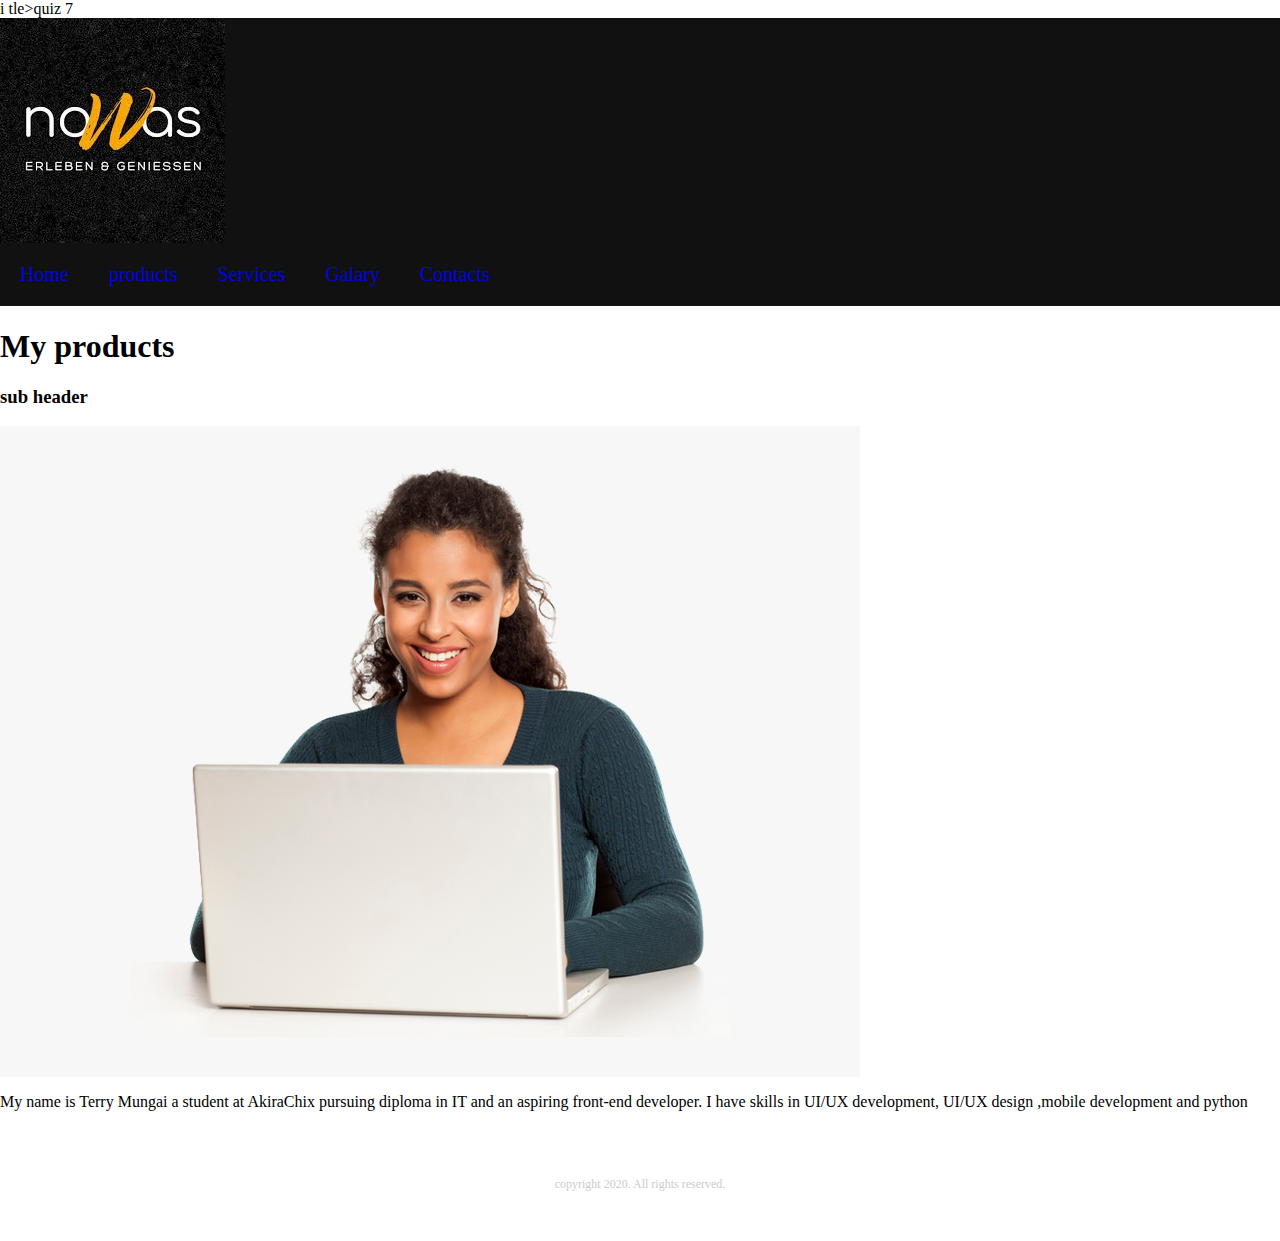
<file: Quiz 7/Index.html>
<t<!DOCTYPE html>
i<html>
tle>quiz 7</title>
    <link rel="stylesheet" href="css/main.css"/>
    <link rel="stylesheet" href="css/normalize.css"/>
    <head>

</head>
<body>

	<header>
		<nav>
			<img src="images/nowas.jpg">
			<ul>
				<li><a href="index.html">Home</a></li>
				<li><a href="products.html">products</a></li>
				<li><a href="services.html">Services</a></li>
				<li><a href="gallery.html">Galary</a></li>
				<li><a href="contacts.html">Contacts</a>
				</ul>
				</nav>
				</header>
				</div class="container">

				<h1>My  products</h1>
				<h3>sub header</h3><img src="images/my best picture.png">
				<p>My name is Terry Mungai a student at AkiraChix pursuing diploma in IT and an aspiring front-end developer. I have skills in UI/UX development, UI/UX design ,mobile development and python</p>
				
	<footer>
		copyright 2020. All rights reserved.
	</footer>
 </div> 
</body>
</html>
</file>
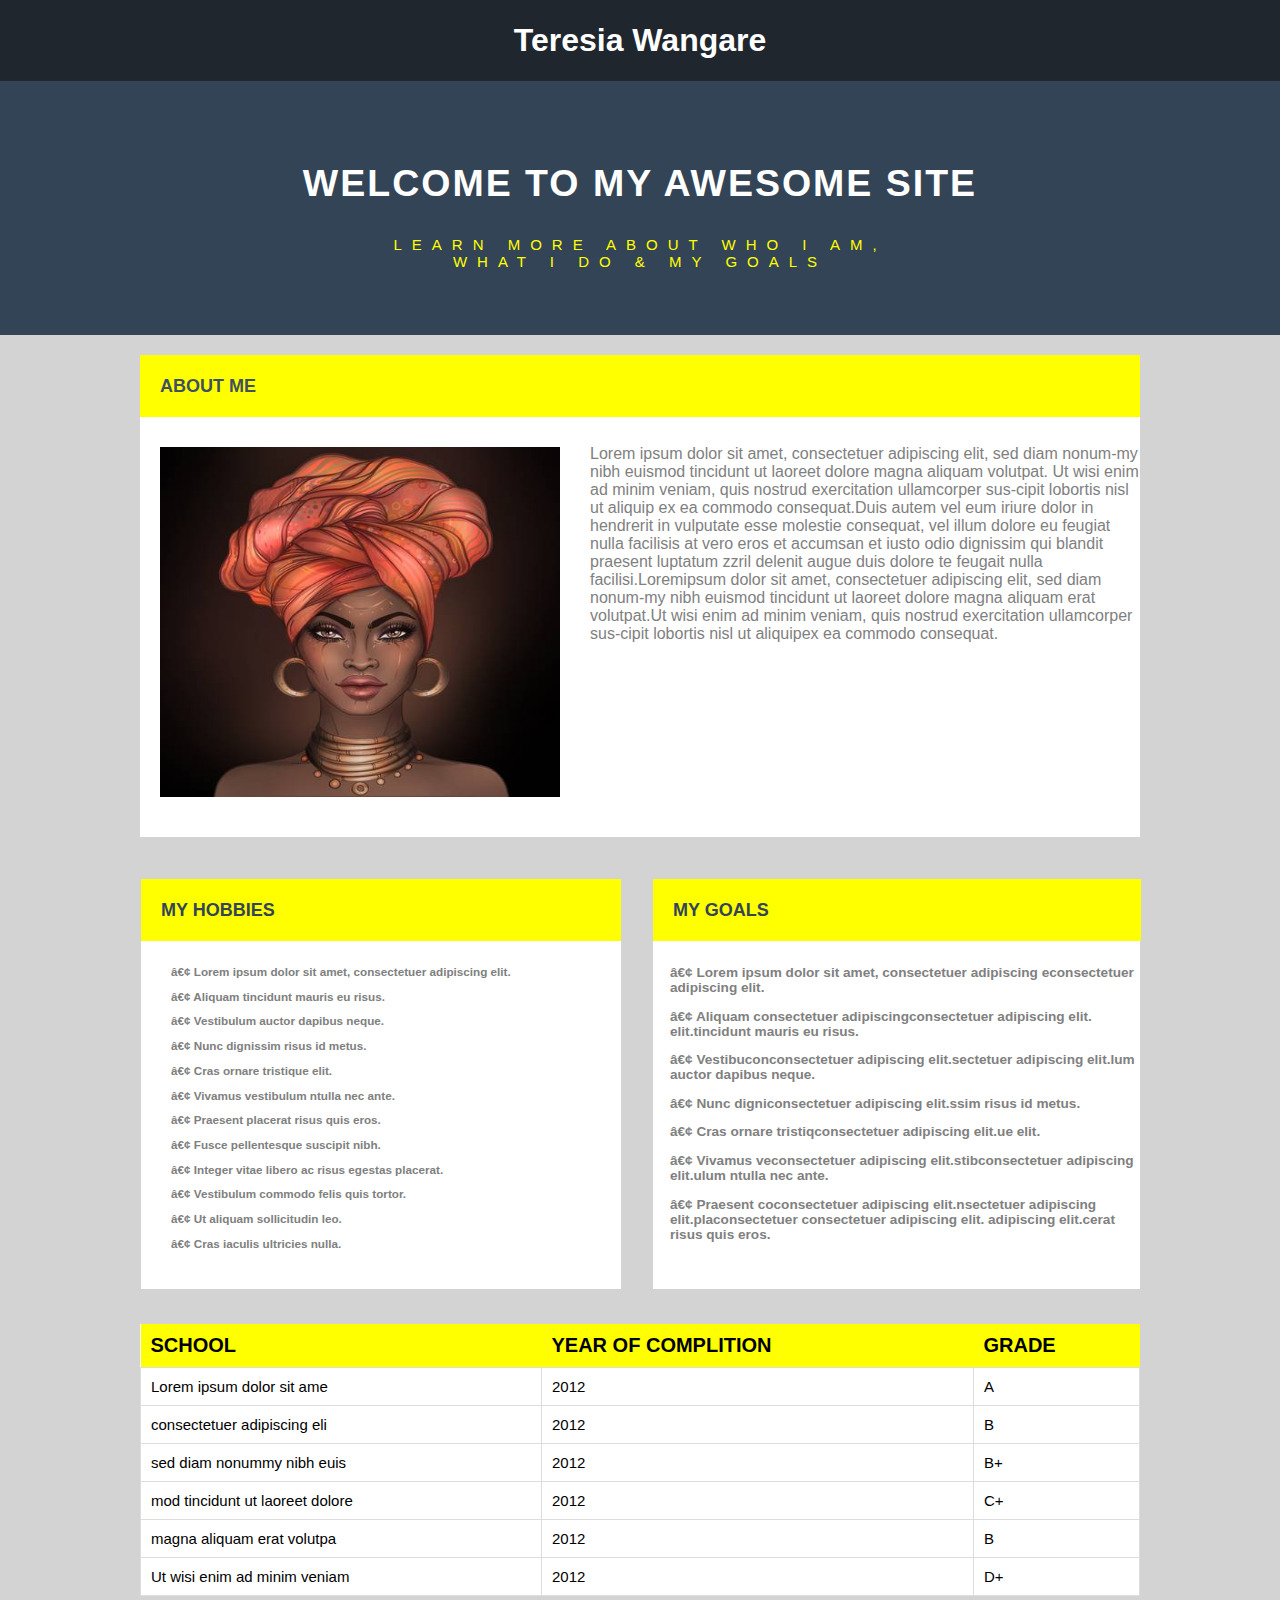
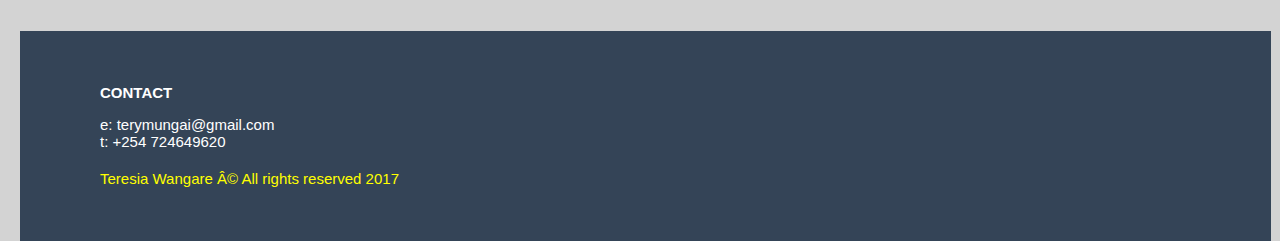
<file: Q10 Test/Test/index.html>
<!DOCTYPE html>
<html>
<head>
	<title>Q10 Test</title>
	<link rel="stylesheet" href="Css/main.css">
	<link rel="stylesheet" href="Css/normalise.css">
	<meta charset="viewport" content="width=device-width initial-scale=1.0">
</head>
<body>
	<section>
<div class="style">
	<h1>Teresia Wangare</h1>
	
</div>

<div class="content">
	<h2>WELCOME TO MY AWESOME SITE</h2>
	<div class="sec1">
	<p>LEARN MORE ABOUT WHO I AM, <br> 
	WHAT I DO & MY GOALS</p>
</div>
</div>

<div class="sec2">
	<h3>ABOUT ME</h3>
</div>

<div class="content2">
	<div class=sec3> 
		<img src="Images/woman12.jpg"height="350px" width="400px">
	</div>
	<div class=sec4>
		<P>
     Lorem ipsum dolor sit amet, consectetuer adipiscing elit, sed diam nonum-my nibh euismod tincidunt ut laoreet dolore magna aliquam
     volutpat. Ut wisi enim ad minim veniam, quis nostrud exercitation ullamcorper sus-cipit lobortis nisl ut aliquip
     ex ea commodo consequat.Duis autem vel eum iriure dolor in hendrerit in vulputate esse molestie consequat, vel illum dolore eu
     feugiat nulla facilisis at vero eros et accumsan et iusto odio dignissim qui blandit praesent luptatum zzril delenit augue duis 
     dolore te feugait nulla facilisi.Loremipsum dolor sit amet, consectetuer adipiscing elit, sed diam nonum-my nibh euismod tincidunt 
     ut laoreet dolore magna aliquam erat volutpat.Ut wisi enim ad minim veniam, quis nostrud exercitation ullamcorper sus-cipit lobortis 
     nisl ut aliquipex ea commodo consequat.</P>

		</div>

  <div class="content3">
<div class="sec5"> 
<h4>MY HOBBIES</h4>
	</div>
<div class="sec6">
	<p>• Lorem ipsum dolor sit amet, consectetuer adipiscing elit.</p>
    <p>• Aliquam tincidunt mauris eu risus.</p>
    <p>• Vestibulum auctor dapibus neque.</p>
    <p>• Nunc dignissim risus id metus.</p> 
    <p>• Cras ornare tristique elit.</p>
    <p>• Vivamus vestibulum ntulla nec ante.</p>
    <p>• Praesent placerat risus quis eros.</p> 
    <p>• Fusce pellentesque suscipit nibh.</p>
    <p>• Integer vitae libero ac risus egestas placerat.</p> 
    <p>• Vestibulum commodo felis quis tortor.</p>
    <p>• Ut aliquam sollicitudin leo.</p>
    <p>• Cras iaculis ultricies nulla.</p>
</div>
</div>


 <div class="content4">
<div class="sec7"> 
<h5>MY GOALS</h5>
	</div>
<div class="sec8">
	<p>• Lorem ipsum dolor sit amet, consectetuer adipiscing    econsectetuer adipiscing elit.</p>
	<p>• Aliquam consectetuer adipiscingconsectetuer adipiscing elit.   elit.tincidunt mauris eu risus.</p>
	<p>• Vestibuconconsectetuer adipiscing elit.sectetuer adipiscing   elit.lum auctor dapibus neque.</p>
	<p>• Nunc digniconsectetuer adipiscing elit.ssim risus id metus.</p>
	<p>• Cras ornare tristiqconsectetuer adipiscing elit.ue elit.</p>
	<p>• Vivamus veconsectetuer adipiscing elit.stibconsectetuer   adipiscing elit.ulum ntulla nec ante.</p>
    <p>• Praesent coconsectetuer adipiscing elit.nsectetuer   adipiscing elit.placonsectetuer consectetuer adipiscing elit.   adipiscing elit.cerat risus quis eros.</p>

	</div>
</div>

<table>
  <tr>
    <th>SCHOOL</th>
    <th>YEAR OF COMPLITION</th>
    <th>GRADE</th>
  </tr>
  <tr>
    <td>Lorem ipsum dolor sit ame</td>
    <td>2012</td>
    <td>A</td>
  </tr>
  <tr>
    <td>consectetuer adipiscing eli</td>
    <td>2012</td>
    <td>B</td>
  </tr>
  <tr>
    <td>sed diam nonummy nibh euis</td>
    <td>2012</td>
    <td>B+</td>
  </tr>
  <tr>
    <td>mod tincidunt ut laoreet dolore</td>
    <td>2012</td>
    <td>C+</td>
  </tr>
  <tr>
    <td>magna aliquam erat volutpa</td>
    <td>2012</td>
    <td>B</td>
  </tr>
  <tr>
    <td>Ut wisi enim ad minim veniam</td>
    <td>2012</td>
    <td>D+</td>
  </tr>
</table>

  <div class="content5">
  	<h6>CONTACT</h6>
  </div>

  	<div class="sec9">
  	e: terymungai@gmail.com<br>
  	t: +254 724649620
    </div>
   
    <div class="sec10">
    	Teresia Wangare  © All rights reserved 2017
     </div>
</section>
</body>
</html>
</file>
<file: Quiz 7/css/main.css>
header nav ul li a:hover{
color:cyan;
}
header nav ul li a:active {
  color: yellow;
}
header nav ul{
  padding:0;
  margin:0;
}
[9:40 PM] body{
  background-color: #aaa;
  color: #222;
  font-family: Arial, Helvetica,sans-serif;
}
/*start header*/
header{
background-color: #111;
}header nav ul{
  max-width: 1200px;
  margin: 0 auto;
  overflow: auto;
}
header nav li{
  list-style: none;
  float:left;
}
header nav ul li a{
  color: #ccc:;
  padding: 20px;
  float:left;
  font-size:20px;
  text-decoration: none;
}
footer{
  font-size: 12px;
  text-align: center;
  padding: 50px 0;
  color: #ccc;
  background-color: 0,0,0,0.5;
}
header nav ul li a:hover{
color:cyan;
}
header nav ul li a:active {
  color: yellow;
}
header nav ul{
  padding:0;
  margin:0;
}
.container{
  background-color: #fff;
  max-width:1200px;
  margin: 0 auto;
  min-height: 200px;
  padding: 40px;
  margin: 0 auto;
}
.container h1{
  padding: 0;
  margin: 0;
}
</file>
<file: Q10 Test/Test/Css/main.css>
body{
background-color: lightgrey;
font-family: arial;
color: ;
}
h1{
 
  color:#fff;
  text-align: center;
  padding-top:-19px;
  font-size: 18px;
  font-weight: bolder;

  
}
.style{
background-color:#1f262e;
text-align: center;
padding-top: 1px;
padding-bottom: 0.1px;
font-weight: bold;
	
}

.sec1{
  color:yellow;
  text-align: center;
  font-weight: lighter;
  padding: 0px;
  letter-spacing: 10px;
  font-family: sans-serif;
  font-size: 15px;

  
}

.content{
	background-color:#344457;
	color: #fff;
	text-align: center;
	padding-top: 50px;
	padding-bottom: 50px;
	margin: 0px;
	font-size: 25px;
	letter-spacing: 2px;
	font-family: sans-serif;
}
h3{
  color:#415061;
  text-align: left;
  padding-top:-19px;
  font-size: 18px;
  font-weight: bolder;
  margin: 20px;
  width: 650px;
}
.sec2{
background-color:yellow;
text-align: left;
padding-top: 1px;
padding-bottom: 0.1px;
font-weight: bold;
max-height: 900px;
width: 1000px;
margin: 20px auto 0 auto;
bottom:right:90px;
  right: 740px;
	
}
.content2{  
background-color:white;
padding-top: 10px;
padding-bottom: 10px; 
color: white;
font-size: 30px;
letter-spacing: px;
font-weight: ;
height: 400px;
max-width: 1000px;
bottom:right:90px;
right: 740px;
width: 1000px;
margin: 0px auto 0 auto;

}

.content2 .sec3{
	margin: 20px;
	padding-top: -80px;
	padding-bottom: 80px;
}

.content2 .sec4{
	padding-top: -80px;
	padding-bottom: 80px;
	color:grey;
	width: 550px;
	height: 120px;
	font-size: 16px;
	float: right;
	margin-top: -475px;
	font-family: sans-serif;
}

h4{
  color:#344457;
  text-align: left;
  padding-top:-30px;
  font-size: 18px;
  font-weight: bolder;
  margin: 20px;
  width: 400px;
  
}
.sec5{
background-color:yellow;
text-align: left;
padding-top: 1px;
padding-bottom: 0.1px;
font-weight: bold;
max-height: 900px;
width: 480px;
margin: 20px auto 0 auto;
bottom:right:90px;
  right: 740px;
  margin-top: -20px;
  margin-left: 0px;
	
}
.content3{  
background-color:white;
padding-top: px;
padding-bottom: 10px; 
color: white;
font-size: 20px;
letter-spacing: px;
font-weight: bold;
height: 400px;
max-width: 500px;
bottom:right:90px;
right: 740px;
width: 480px;
margin: 0px auto 0 auto;
margin-top: -25px;
margin-left: 1px;

}
.content3 .sec6{
	padding-top: -19px;
	padding-bottom: px;
	color:grey;
	width: 470px;
	height: 100px;
	font-size: 11.7px;
	float: right;
	margin-top: 12px;
	margin-right: -20px;
	font-family: sans-serif;
	margin-left: 0px;

}


h5{
  color:#344457;
  text-align: left;
  padding-top:-30px;
  font-size: 18px;
  font-weight: bolder;
  margin: 20px;
  width: 380px;
  
}
.sec7{
background-color:yellow;
text-align: left;
padding-top: 1px;
padding-bottom: 0.1px;
font-weight: bold;
max-height: 900px;
width: 488px;
margin: 20px auto 0 auto;
bottom:right:90px;
right: 740px;
margin-top: -20px;
margin-left: 0px;
	
}
.content4{  
background-color:white;
padding-top: px;
padding-bottom: -0.5px; 
color: white;
font-size: 20px;
letter-spacing: px;
font-weight: bold;
height: 390px;
max-width: 600x;
bottom:right:90px;
right: 740px;
width: 487px;
margin: 0px auto 0 auto;
margin-top: -390px;
margin-left: -9;
float: right;
margin-right: 50;


}
.content4 .sec8{
	padding-top: -19px;
	padding-bottom: px;
	color:grey;
	width: 470px;
	height: 200px;
	font-size: 13.6px;
	float: right;
	margin-top: 10px;
	margin-bottom: -100px;
	font-family: sans-serif;
	margin-left: -19px;

}

table {
  font-family: arial, sans-serif;
  border-collapse: collapse;
  width: 100%;
  padding-top: 200px;
  margin-top: 35px;
  background-color:white;
  column-width: 20px;

}

td, th {
  border: 1px solid #dddddd;
  text-align: left;
  padding: 10px;
 

}

th {
	background-color:yellow;
	border:none;
	font-size: 20px;
	color: black;
}

td{
color:black;
font-size: 15px;
margin-left: 90px;
}

.content5{
	background-color:#344457;
	color: #fff;
	padding-top: 50px;
	padding-bottom: 50px;
	margin: 35px;
	width: -100px;
	margin-left: -120px;
	margin-right: -131px;
	height: 110px;

}

h6{
color: white;
margin-top:3px;
margin-left:80px;
font-size: 15px;
	
}

.sec9{
color:white;
margin-top: 20px;
font-size: 15px;
margin-top: -160px;
margin-left: -40px;
}
.sec10{
color:yellow;
margin-top: 20px;
font-size: 15px;
margin-top: 20px;
margin-left: -40px;
}
</file>
<file: Q10 Test/Test/Css/normalise.css>
*! normalize.css v8.0.1 | MIT License | github.com/necolas/normalize.css */
/* Document
   ========================================================================== */
/**
 * 1. Correct the line height in all browsers.
 * 2. Prevent adjustments of font size after orientation changes in iOS.
 */
html {
  line-height: 1.15; /* 1 */
  -webkit-text-size-adjust: 100%; /* 2 */
}
/* Sections
   ========================================================================== */
/**
 * Remove the margin in all browsers.
 */
body {
  margin: 0;
}
/**
 * Render the `main` element consistently in IE.
 */
main {
  display: block;
}
/**
 * Correct the font size and margin on `h1` elements within `section` and
 * `article` contexts in Chrome, Firefox, and Safari.
 */
h1 {
  font-size: 2em;
  margin: 0.67em 0;
}
/* Grouping content
   ========================================================================== */
/**
 * 1. Add the correct box sizing in Firefox.
 * 2. Show the overflow in Edge and IE.
 */
hr {
  box-sizing: content-box; /* 1 */
  height: 0; /* 1 */
  overflow: visible; /* 2 */
}
/**
 * 1. Correct the inheritance and scaling of font size in all browsers.
 * 2. Correct the odd `em` font sizing in all browsers.
 */
pre {
  font-family: monospace, monospace; /* 1 */
  font-size: 1em; /* 2 */
}
/* Text-level semantics
   ========================================================================== */
/**
 * Remove the gray background on active links in IE 10.
 */
a {
  background-color: transparent;
}
/**
 * 1. Remove the bottom border in Chrome 57-
 * 2. Add the correct text decoration in Chrome, Edge, IE, Opera, and Safari.
 */
abbr[title] {
  border-bottom: none; /* 1 */
  text-decoration: underline; /* 2 */
  text-decoration: underline dotted; /* 2 */
}
/**
 * Add the correct font weight in Chrome, Edge, and Safari.
 */
b,
strong {
  font-weight: bolder;
}
/**
 * 1. Correct the inheritance and scaling of font size in all browsers.
 * 2. Correct the odd `em` font sizing in all browsers.
 */
code,
kbd,
samp {
  font-family: monospace, monospace; /* 1 */
  font-size: 1em; /* 2 */
}
/**
 * Add the correct font size in all browsers.
 */
small {
  font-size: 80%;
}
/**
 * Prevent `sub` and `sup` elements from affecting the line height in
 * all browsers.
 */
sub,
sup {
  font-size: 75%;
  line-height: 0;
  position: relative;
  vertical-align: baseline;
}
sub {
  bottom: -0.25em;
}
sup {
  top: -0.5em;
}
/* Embedded content
   ========================================================================== */
/**
 * Remove the border on images inside links in IE 10.
 */
img {
  border-style: none;
}
/* Forms
   ========================================================================== */
/**
 * 1. Change the font styles in all browsers.
 * 2. Remove the margin in Firefox and Safari.
 */
button,
input,
optgroup,
select,
textarea {
  font-family: inherit; /* 1 */
  font-size: 100%; /* 1 */
  line-height: 1.15; /* 1 */
  margin: 0; /* 2 */
}
/**
 * Show the overflow in IE.
 * 1. Show the overflow in Edge.
 */
button,
input { /* 1 */
  overflow: visible;
}
/**
 * Remove the inheritance of text transform in Edge, Firefox, and IE.
 * 1. Remove the inheritance of text transform in Firefox.
 */
button,
select { /* 1 */
  text-transform: none;
}
/**
 * Correct the inability to style clickable types in iOS and Safari.
 */
button,
[type="button"],
[type="reset"],
[type="submit"] {
  -webkit-appearance: button;
}
/**
 * Remove the inner border and padding in Firefox.
 */
button::-moz-focus-inner,
[type="button"]::-moz-focus-inner,
[type="reset"]::-moz-focus-inner,
[type="submit"]::-moz-focus-inner {
  border-style: none;
  padding: 0;
}
/**
 * Restore the focus styles unset by the previous rule.
 */
button:-moz-focusring,
[type="button"]:-moz-focusring,
[type="reset"]:-moz-focusring,
[type="submit"]:-moz-focusring {
  outline: 1px dotted ButtonText;
}
/**
 * Correct the padding in Firefox.
 */
fieldset {
  padding: 0.35em 0.75em 0.625em;
}
/**
 * 1. Correct the text wrapping in Edge and IE.
 * 2. Correct the color inheritance from `fieldset` elements in IE.
 * 3. Remove the padding so developers are not caught out when they zero out
 *    `fieldset` elements in all browsers.
 */
legend {
  box-sizing: border-box; /* 1 */
  color: inherit; /* 2 */
  display: table; /* 1 */
  max-width: 100%; /* 1 */
  padding: 0; /* 3 */
  white-space: normal; /* 1 */
}
/**
 * Add the correct vertical alignment in Chrome, Firefox, and Opera.
 */
progress {
  vertical-align: baseline;
}
/**
 * Remove the default vertical scrollbar in IE 10+.
 */
textarea {
  overflow: auto;
}
/**
 * 1. Add the correct box sizing in IE 10.
 * 2. Remove the padding in IE 10.
 */
[type="checkbox"],
[type="radio"] {
  box-sizing: border-box; /* 1 */
  padding: 0; /* 2 */
}
/**
 * Correct the cursor style of increment and decrement buttons in Chrome.
 */
[type="number"]::-webkit-inner-spin-button,
[type="number"]::-webkit-outer-spin-button {
  height: auto;
}
/**
 * 1. Correct the odd appearance in Chrome and Safari.
 * 2. Correct the outline style in Safari.
 */
[type="search"] {
  -webkit-appearance: textfield; /* 1 */
  outline-offset: -2px; /* 2 */
}
/**
 * Remove the inner padding in Chrome and Safari on macOS.
 */
[type="search"]::-webkit-search-decoration {
  -webkit-appearance: none;
}
/**
 * 1. Correct the inability to style clickable types in iOS and Safari.
 * 2. Change font properties to `inherit` in Safari.
 */
::-webkit-file-upload-button {
  -webkit-appearance: button; /* 1 */
  font: inherit; /* 2 */
}
/* Interactive
   ========================================================================== */
/*
 * Add the correct display in Edge, IE 10+, and Firefox.
 */
details {
  display: block;
}
/*
 * Add the correct display in all browsers.
 */
summary {
  display: list-item;
}
/* Misc
   ========================================================================== */
/**
 * Add the correct display in IE 10+.
 */
template {
  display: none;
}
/**
 * Add the correct display in IE 10.
 */
[hidden] {
  display: none;
}





3:25
</file>
